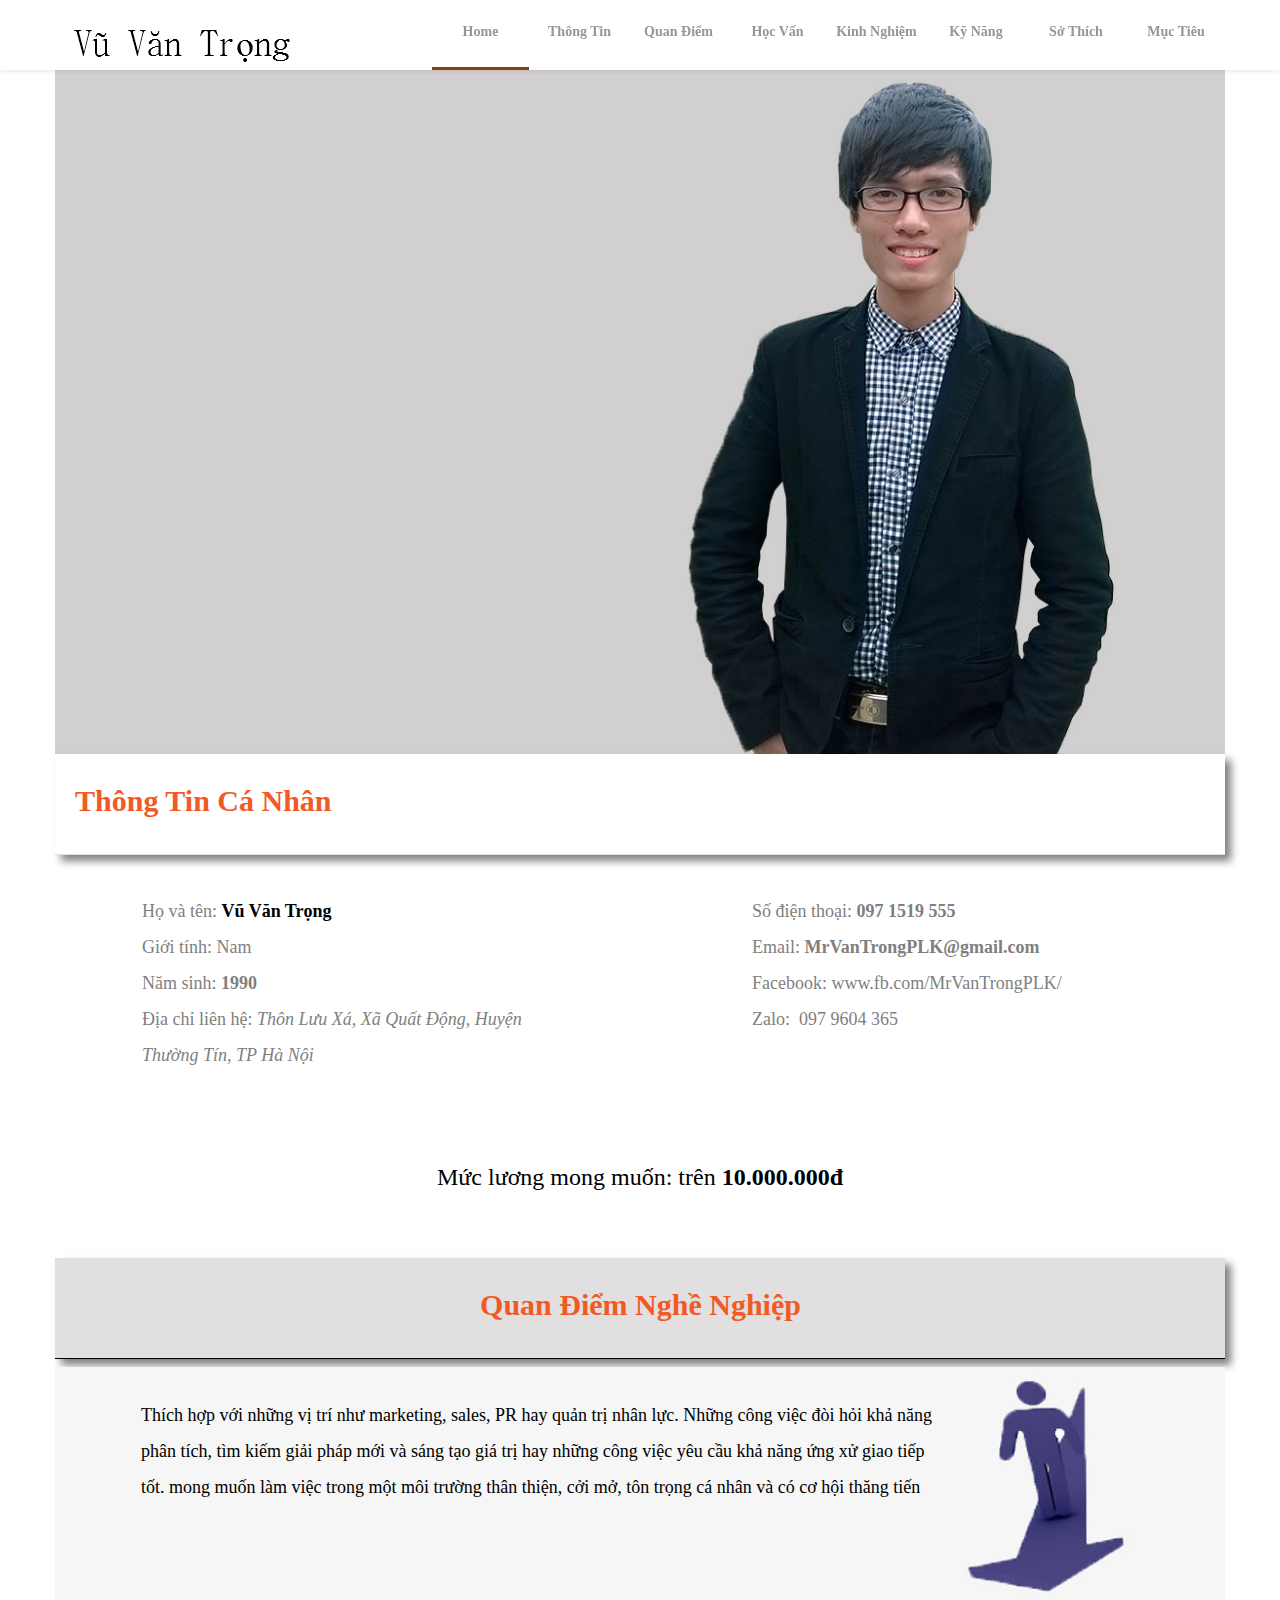
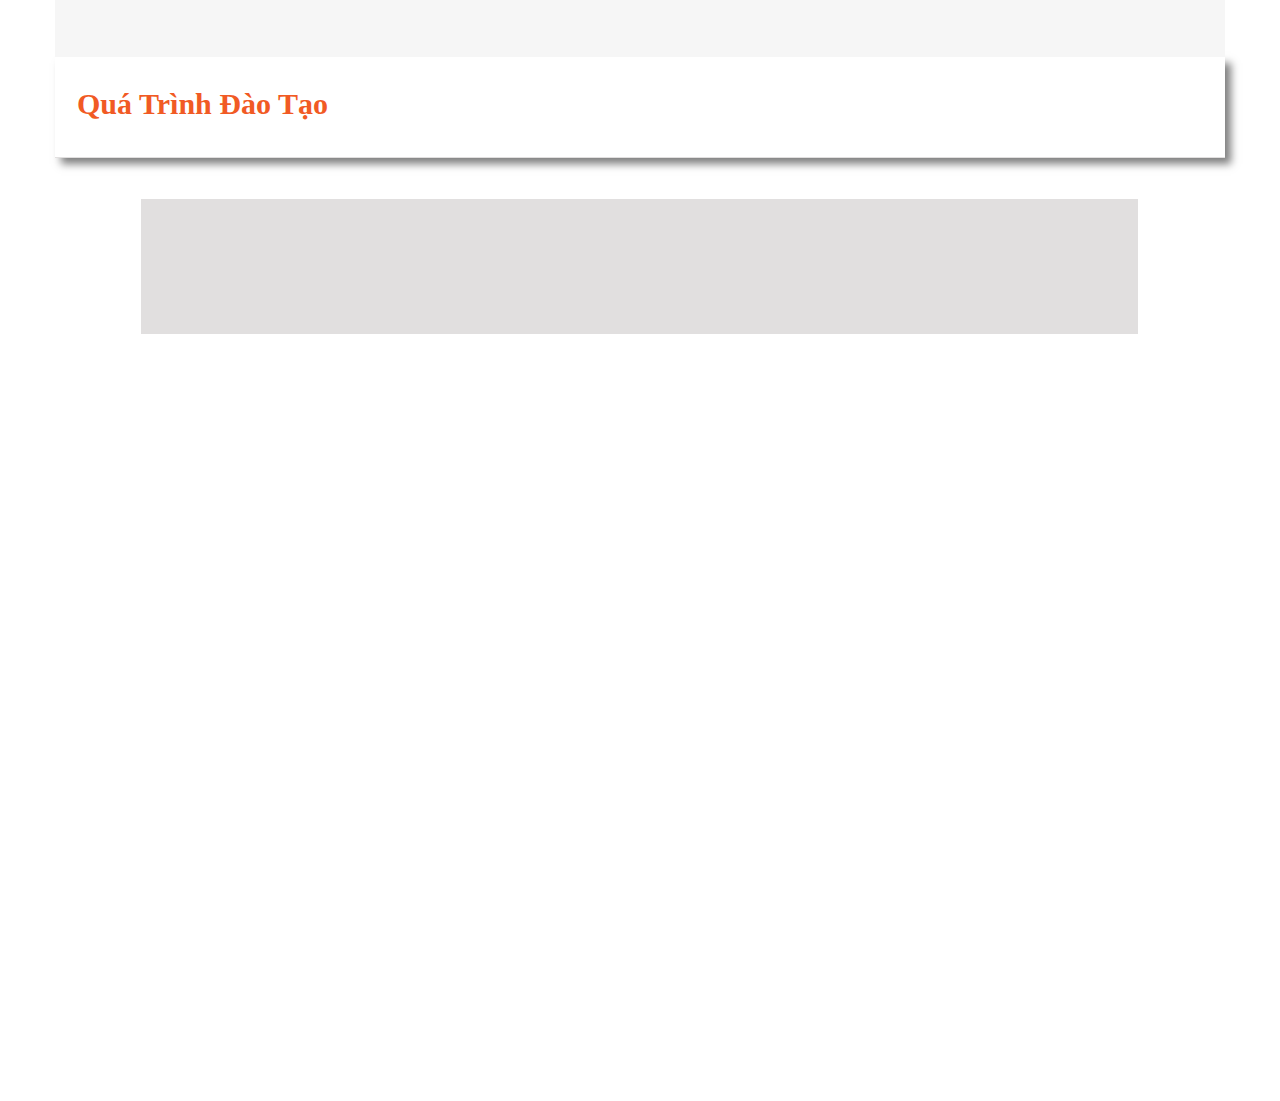
<file: index.html>
<!DOCTYPE html>
<html class="nojs html css_verticalspacer" lang="en-GB">
 <head>

  <meta http-equiv="Content-type" content="text/html;charset=UTF-8"/>
  <meta name="generator" content="2017.0.2.363"/>
  
  <script type="text/javascript">
   // Update the 'nojs'/'js' class on the html node
document.documentElement.className = document.documentElement.className.replace(/\bnojs\b/g, 'js');

// Check that all required assets are uploaded and up-to-date
if(typeof Muse == "undefined") window.Muse = {}; window.Muse.assets = {"required":["museutils.js", "museconfig.js", "jquery.watch.js", "jquery.musemenu.js", "jquery.musepolyfill.bgsize.js", "jquery.scrolleffects.js", "require.js", "index.css"], "outOfDate":[]};
</script>
  
  <title>Myprofile</title>
  <!-- CSS -->
  <link rel="stylesheet" type="text/css" href="css/site_global.css?crc=443350757"/>
  <link rel="stylesheet" type="text/css" href="css/index.css?crc=3984268583" id="pagesheet"/>
  <!-- JS includes -->
  <!--[if lt IE 9]>
  <script src="scripts/html5shiv.js?crc=4241844378" type="text/javascript"></script>
  <![endif]-->
    <!--custom head HTML-->
  <style>
.menutren a {transition:0.5s;}

.anhnen {
	animation:anhnenvao 1s forwards ;
}
@-webkit-keyframes anhnenvao {
	from {opacity:0;}
	to{opacity:1;}
}
.xinchao {
	animation:xinchaovao 1s forwards ;
	animation-delay:0.5s;
	opacity:0;
}
@-webkit-keyframes xinchaovao {
	from {opacity:0; transform:translateY(200px);}
	to{opacity:1;transform:translateY(0px)}
}
.loidautien {
	animation:loidautienvao 1s forwards ;
	animation-delay:1.5s;
	opacity:0;
}
@-webkit-keyframes loidautienvao {
	from {opacity:0; transform:translateY(200px);}
	to{opacity:1;transform:translateY(0px)}
}
.xemthem {
	animation:xemthemvao 1s forwards ;
	animation-delay:2s;
	opacity:0;
}
@-webkit-keyframes xemthemvao {
	from {opacity:0; transform:translateY(200px);}
	to{opacity:1;transform:translateY(0px)}
}
<div id="fb-root"></div>
<script>(function(d, s, id) {
  var js, fjs = d.getElementsByTagName(s)[0];
  if (d.getElementById(id)) return;
  js = d.createElement(s); js.id = id;
  js.src = "//connect.facebook.net/vi_VN/sdk.js#xfbml=1&version=v2.9&appId=964924790301151";
  fjs.parentNode.insertBefore(js, fjs);
}(document, 'script', 'facebook-jssdk'));</script>
</style>
 </head>
 <body>

  <div class="clearfix" id="page"><!-- column -->
   <div class="position_content" id="page_position_content">
    <div class="clearfix colelem" id="pu94"><!-- group -->
     <div class="browser_width mse_pre_init" id="u94-bw">
      <div class="shadow menutren" id="u94"><!-- simple frame --></div>
     </div>
     <nav class="MenuBar clearfix mse_pre_init" id="menuu95"><!-- horizontal box -->
      <div class="MenuItemContainer borderbox clearfix grpelem" id="u96"><!-- vertical box -->
       <a class="nonblock nontext MenuItem MenuItemWithSubMenu anim_swing borderbox clearfix colelem" id="u97" href="index.html#home"><!-- horizontal box --><div class="MenuItemLabel NoWrap borderbox clearfix grpelem" id="u99-4"><!-- content --><h1>Home</h1></div></a>
      </div>
      <div class="MenuItemContainer borderbox clearfix grpelem" id="u110"><!-- vertical box -->
       <a class="nonblock nontext MenuItem MenuItemWithSubMenu anim_swing borderbox clearfix colelem" id="u111" href="index.html#abuot"><!-- horizontal box --><div class="MenuItemLabel NoWrap borderbox clearfix grpelem" id="u113-4"><!-- content --><h1>Thông Tin</h1></div></a>
      </div>
      <div class="MenuItemContainer borderbox clearfix grpelem" id="u117"><!-- vertical box -->
       <a class="nonblock nontext MenuItem MenuItemWithSubMenu anim_swing borderbox clearfix colelem" id="u118" href="index.html#quandiem"><!-- horizontal box --><div class="MenuItemLabel NoWrap borderbox clearfix grpelem" id="u121-4"><!-- content --><h1>Quan Điểm</h1></div></a>
      </div>
      <div class="MenuItemContainer borderbox clearfix grpelem" id="u103"><!-- vertical box -->
       <a class="nonblock nontext MenuItem MenuItemWithSubMenu anim_swing borderbox clearfix colelem" id="u104" href="index.html#hocvan"><!-- horizontal box --><div class="MenuItemLabel NoWrap borderbox clearfix grpelem" id="u106-4"><!-- content --><h1>Học Vấn</h1></div></a>
      </div>
      <div class="MenuItemContainer borderbox clearfix grpelem" id="u124"><!-- vertical box -->
       <a class="nonblock nontext MenuItem MenuItemWithSubMenu borderbox clearfix colelem" id="u125" href="http://#11111"><!-- horizontal box --><div class="MenuItemLabel NoWrap borderbox clearfix grpelem" id="u126-4"><!-- content --><h1>Kinh Nghiệm</h1></div></a>
      </div>
      <div class="MenuItemContainer borderbox clearfix grpelem" id="u458"><!-- vertical box -->
       <a class="nonblock nontext MenuItem MenuItemWithSubMenu borderbox clearfix colelem" id="u459" href="http://#11111"><!-- horizontal box --><div class="MenuItemLabel NoWrap borderbox clearfix grpelem" id="u460-4"><!-- content --><h1>Kỹ Năng</h1></div></a>
      </div>
      <div class="MenuItemContainer borderbox clearfix grpelem" id="u479"><!-- vertical box -->
       <a class="nonblock nontext MenuItem MenuItemWithSubMenu borderbox clearfix colelem" id="u482" href="http://#11111"><!-- horizontal box --><div class="MenuItemLabel NoWrap borderbox clearfix grpelem" id="u484-4"><!-- content --><h1>Sở Thích</h1></div></a>
      </div>
      <div class="MenuItemContainer borderbox clearfix grpelem" id="u500"><!-- vertical box -->
       <a class="nonblock nontext MenuItem MenuItemWithSubMenu borderbox clearfix colelem" id="u503" href="http://#11111"><!-- horizontal box --><div class="MenuItemLabel NoWrap borderbox clearfix grpelem" id="u505-4"><!-- content --><h1>Mục Tiêu</h1></div></a>
      </div>
     </nav>
     <a class="nonblock nontext anim_swing mse_pre_init" id="u131-4" href="index.html#home"><!-- rasterized frame --><img id="u131-4_img" alt="Vũ Văn Trọng" width="253" height="86" src="images/u131-4.png?crc=4120677104"/></a>
    </div>
    <a class="anchor_item colelem" id="home"></a>
    <div class="clearfix colelem" id="pu236"><!-- group -->
     <div class="anhnen museBGSize grpelem" id="u236"><!-- content --></div>
     <div class="xinchao clearfix grpelem" id="u306-4"><!-- content -->
      <h1>Xin chào</h1>
     </div>
     <div class="loidautien clearfix grpelem" id="u317-9"><!-- content -->
      <p>Lời đầu tiên tôi xin gửi tới tất cả mọi người lời chào và lời chúc sức khỏe nhất.</p>
      <p>&nbsp;</p>
      <p>Cám ơn mọi người đã bớt chút thời gian vàng ngọc của mình xem qua <span id="u317-5">Profile</span> cá nhân của tôi.</p>
     </div>
     <a class="nonblock nontext anim_swing shadow xemthem clearfix grpelem" id="u321-4" href="index.html#abuot"><!-- content --><p>Xem Profile</p></a>
     <a class="anchor_item grpelem" id="abuot"></a>
    </div>
    <div class="clearfix colelem" id="pu421"><!-- group -->
     <div class="shadow grpelem" id="u421"><!-- content --></div>
     <div class="clearfix grpelem" id="u451-4"><!-- content -->
      <p>Thông Tin Cá Nhân</p>
     </div>
    </div>
    <div class="clearfix colelem" id="pu541-13"><!-- group -->
     <div class="clearfix grpelem" id="u541-13"><!-- content -->
      <p>Họ và tên: <span id="u541-2">Vũ Văn Trọng</span></p>
      <p>Giới tính: Nam</p>
      <p>Năm sinh: <span id="u541-7">1990</span></p>
      <p>Địa chỉ liên hệ: <span id="u541-10">Thôn Lưu Xá, Xã Quất Động, Huyện Thường Tín, TP Hà Nội</span></p>
     </div>
     <div class="clearfix grpelem" id="u544-12"><!-- content -->
      <p>Số điện thoại: <span id="u544-2">097 1519 555</span></p>
      <p>Email: <span id="u544-5">MrVanTrongPLK@gmail.com</span></p>
      <p>Facebook: www.fb.com/MrVanTrongPLK/</p>
      <p>Zalo:&nbsp; 097 9604 365</p>
     </div>
    </div>
    <div class="clearfix colelem" id="pquandiem"><!-- group -->
     <a class="anchor_item grpelem" id="quandiem"></a>
     <div class="clearfix grpelem" id="u555-6"><!-- content -->
      <p><span id="u555">Mức lương mong muốn: trên</span> <span id="u555-3">10.000.000đ</span></p>
     </div>
    </div>
    <div class="clearfix colelem" id="pu576"><!-- group -->
     <div class="shadow grpelem" id="u576"><!-- content --></div>
     <div class="clearfix grpelem" id="u579-4"><!-- content -->
      <p>Quan Điểm Nghề Nghiệp</p>
     </div>
    </div>
    <div class="museBGSize clearfix colelem" id="u585"><!-- group -->
     <a class="anchor_item grpelem" id="hocvan"></a>
     <div class="clearfix grpelem" id="u589-4"><!-- content -->
      <p>Thích hợp với những vị trí như marketing, sales, PR hay quản trị nhân lực. Những công việc đòi hỏi khả năng phân tích, tìm kiếm giải pháp mới và sáng tạo giá trị hay những công việc yêu cầu khả năng ứng xử giao tiếp tốt. mong muốn làm việc trong một môi trường thân thiện, cởi mở, tôn trọng cá nhân và có cơ hội thăng tiến</p>
     </div>
    </div>
    <div class="clearfix colelem" id="pu640"><!-- group -->
     <div class="shadow grpelem" id="u640"><!-- content --></div>
     <div class="clearfix grpelem" id="u649-4"><!-- content -->
      <p>Quá Trình Đào Tạo</p>
     </div>
    </div>
    <div class="commentfb colelem" id="u726"><!-- simple frame -->
	<div class="fb-comments" data-href="https://kunlyblack.github.io/" data-width="600" data-numposts="10"></div>
	</div>
    <div class="verticalspacer" data-offset-top="1934" data-content-above-spacer="1934" data-content-below-spacer="767"></div>
   </div>
  </div>
  <!-- Other scripts -->
  <script type="text/javascript">
   window.Muse.assets.check=function(d){if(!window.Muse.assets.checked){window.Muse.assets.checked=!0;var b={},c=function(a,b){if(window.getComputedStyle){var c=window.getComputedStyle(a,null);return c&&c.getPropertyValue(b)||c&&c[b]||""}if(document.documentElement.currentStyle)return(c=a.currentStyle)&&c[b]||a.style&&a.style[b]||"";return""},a=function(a){if(a.match(/^rgb/))return a=a.replace(/\s+/g,"").match(/([\d\,]+)/gi)[0].split(","),(parseInt(a[0])<<16)+(parseInt(a[1])<<8)+parseInt(a[2]);if(a.match(/^\#/))return parseInt(a.substr(1),
16);return 0},g=function(g){for(var f=document.getElementsByTagName("link"),h=0;h<f.length;h++)if("text/css"==f[h].type){var i=(f[h].href||"").match(/\/?css\/([\w\-]+\.css)\?crc=(\d+)/);if(!i||!i[1]||!i[2])break;b[i[1]]=i[2]}f=document.createElement("div");f.className="version";f.style.cssText="display:none; width:1px; height:1px;";document.getElementsByTagName("body")[0].appendChild(f);for(h=0;h<Muse.assets.required.length;){var i=Muse.assets.required[h],l=i.match(/([\w\-\.]+)\.(\w+)$/),k=l&&l[1]?
l[1]:null,l=l&&l[2]?l[2]:null;switch(l.toLowerCase()){case "css":k=k.replace(/\W/gi,"_").replace(/^([^a-z])/gi,"_$1");f.className+=" "+k;k=a(c(f,"color"));l=a(c(f,"backgroundColor"));k!=0||l!=0?(Muse.assets.required.splice(h,1),"undefined"!=typeof b[i]&&(k!=b[i]>>>24||l!=(b[i]&16777215))&&Muse.assets.outOfDate.push(i)):h++;f.className="version";break;case "js":h++;break;default:throw Error("Unsupported file type: "+l);}}d?d().jquery!="1.8.3"&&Muse.assets.outOfDate.push("jquery-1.8.3.min.js"):Muse.assets.required.push("jquery-1.8.3.min.js");
f.parentNode.removeChild(f);if(Muse.assets.outOfDate.length||Muse.assets.required.length)f="Some files on the server may be missing or incorrect. Clear browser cache and try again. If the problem persists please contact website author.",g&&Muse.assets.outOfDate.length&&(f+="\nOut of date: "+Muse.assets.outOfDate.join(",")),g&&Muse.assets.required.length&&(f+="\nMissing: "+Muse.assets.required.join(",")),alert(f)};location&&location.search&&location.search.match&&location.search.match(/muse_debug/gi)?setTimeout(function(){g(!0)},5E3):g()}};
var muse_init=function(){require.config({baseUrl:""});require(["jquery","museutils","whatinput","jquery.watch","jquery.musemenu","jquery.musepolyfill.bgsize","jquery.scrolleffects"],function(d){var $ = d;$(document).ready(function(){try{
window.Muse.assets.check($);/* body */
Muse.Utils.transformMarkupToFixBrowserProblemsPreInit();/* body */
Muse.Utils.prepHyperlinks(true);/* body */
Muse.Utils.resizeHeight('.browser_width');/* resize height */
Muse.Utils.requestAnimationFrame(function() { $('body').addClass('initialized'); });/* mark body as initialized */
Muse.Utils.fullPage('#page');/* 100% height page */
Muse.Utils.initWidget('.MenuBar', ['#bp_infinity'], function(elem) { return $(elem).museMenu(); });/* unifiedNavBar */
$('#u94-bw').registerPositionScrollEffect([{"speed":[null,0],"in":[-Infinity,0]},{"speed":[null,0],"in":[0,Infinity]}]);/* scroll effect */
$('#menuu95').registerPositionScrollEffect([{"speed":[0,0],"in":[-Infinity,0]},{"speed":[0,0],"in":[0,Infinity]}]);/* scroll effect */
$('#u131-4').registerPositionScrollEffect([{"speed":[1,0],"in":[-Infinity,0]},{"speed":[0,0],"in":[0,Infinity]}]);/* scroll effect */
Muse.Utils.showWidgetsWhenReady();/* body */
Muse.Utils.transformMarkupToFixBrowserProblems();/* body */
}catch(b){if(b&&"function"==typeof b.notify?b.notify():Muse.Assert.fail("Error calling selector function: "+b),false)throw b;}})})};

</script>
  <!-- RequireJS script -->
  <script src="scripts/require.js?crc=4234670167" type="text/javascript" async data-main="scripts/museconfig.js?crc=3849126041" onload="if (requirejs) requirejs.onError = function(requireType, requireModule) { if (requireType && requireType.toString && requireType.toString().indexOf && 0 <= requireType.toString().indexOf('#scripterror')) window.Muse.assets.check(); }" onerror="window.Muse.assets.check();"></script>
   </body>
</html>
</file>
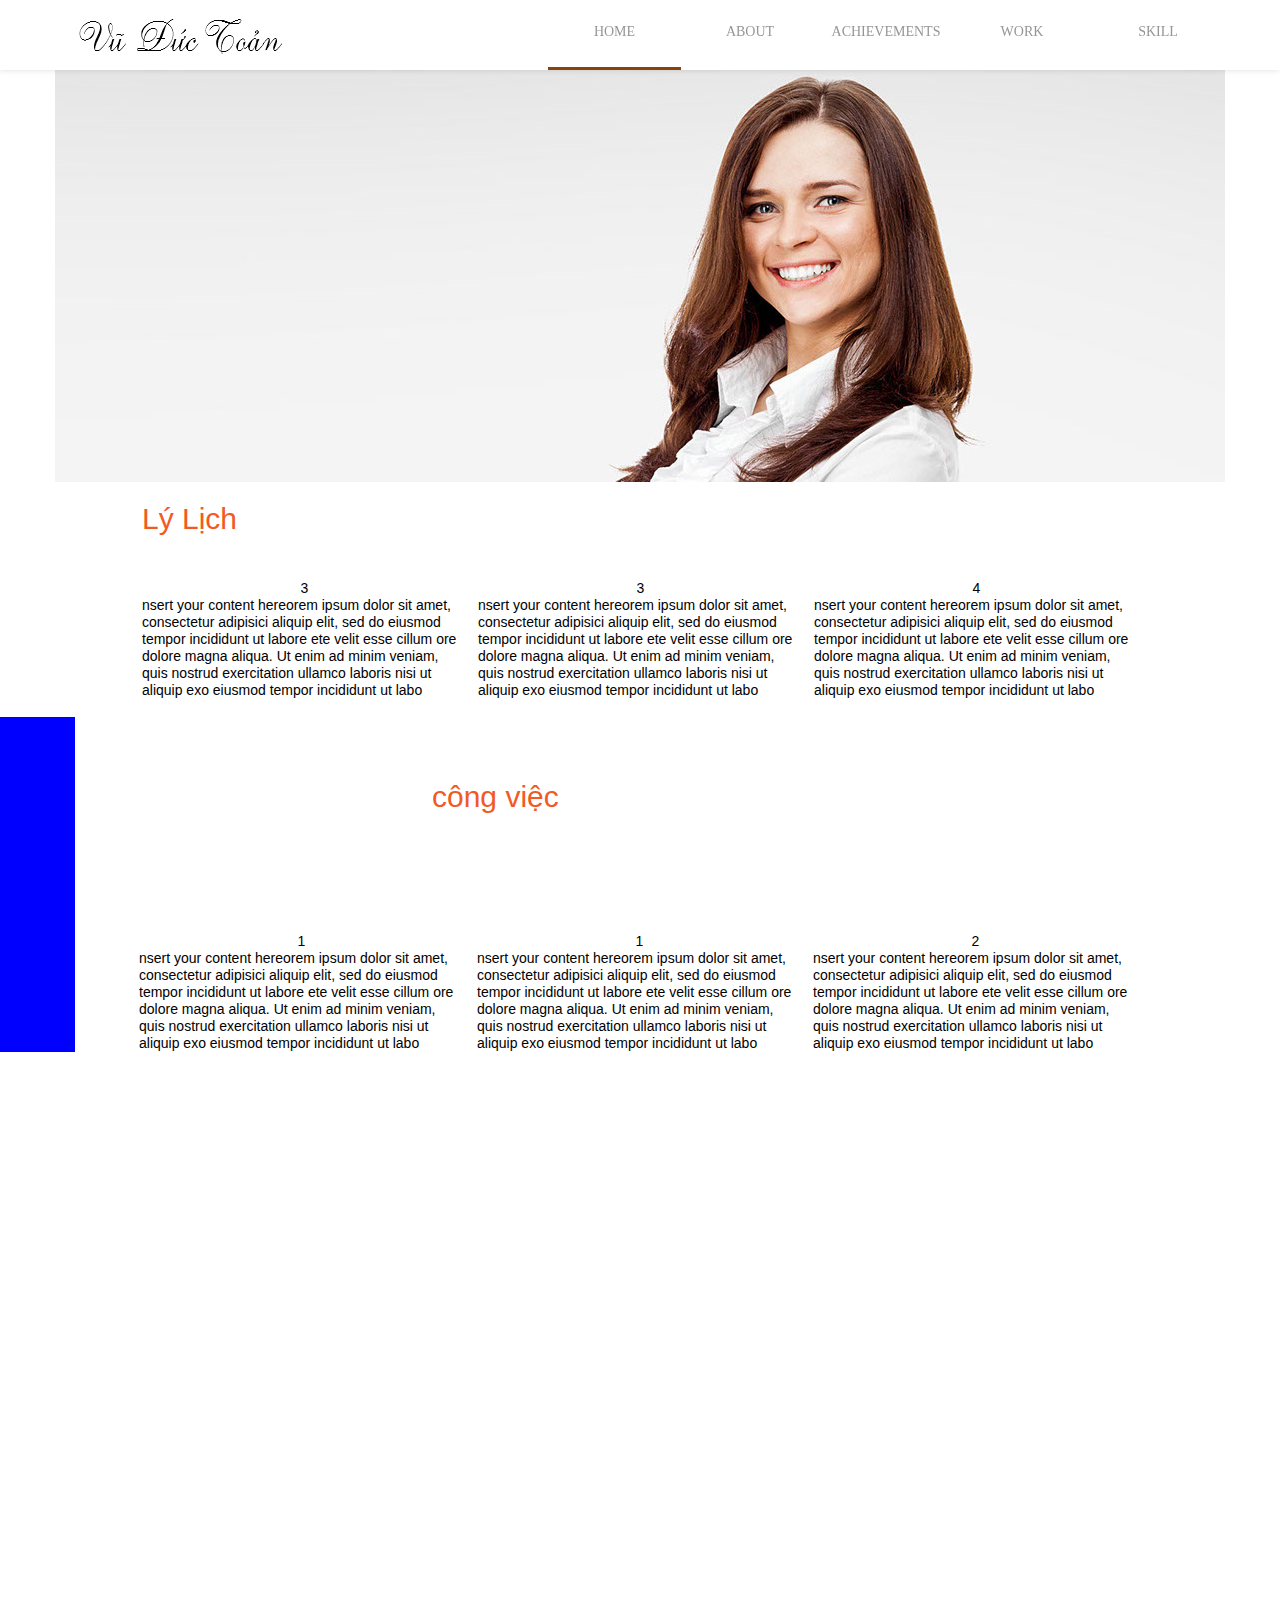
<file: 1/index.html>
<!DOCTYPE html>
<html class="nojs html css_verticalspacer" lang="en-GB">
 <head>

  <meta http-equiv="Content-type" content="text/html;charset=UTF-8"/>
  <meta name="generator" content="2017.0.2.363"/>
  
  <script type="text/javascript">
   // Update the 'nojs'/'js' class on the html node
document.documentElement.className = document.documentElement.className.replace(/\bnojs\b/g, 'js');

// Check that all required assets are uploaded and up-to-date
if(typeof Muse == "undefined") window.Muse = {}; window.Muse.assets = {"required":["museutils.js", "museconfig.js", "jquery.watch.js", "jquery.musemenu.js", "jquery.scrolleffects.js", "require.js", "index.css"], "outOfDate":[]};
</script>
  
  <title>Home</title>
  <!-- CSS -->
  <link rel="stylesheet" type="text/css" href="css/site_global.css?crc=443350757"/>
  <link rel="stylesheet" type="text/css" href="css/index.css?crc=352478134" id="pagesheet"/>
  <!-- JS includes -->
  <!--[if lt IE 9]>
  <script src="scripts/html5shiv.js?crc=4241844378" type="text/javascript"></script>
  <![endif]-->
    <!--custom head HTML-->
  <link rel="stylesheet" href="1.css"/>
 </head>
 <body>

  <div class="clearfix" id="page"><!-- column -->
   <div class="position_content" id="page_position_content">
    <div class="clearfix colelem" id="pu94"><!-- group -->
     <div class="browser_width mse_pre_init" id="u94-bw">
      <div class="shadow menutren" id="u94"><!-- simple frame --></div>
     </div>
     <nav class="MenuBar clearfix mse_pre_init" id="menuu110"><!-- horizontal box -->
      <div class="MenuItemContainer borderbox clearfix grpelem" id="u111"><!-- vertical box -->
       <a class="nonblock nontext MenuItem MenuItemWithSubMenu anim_swing borderbox clearfix colelem" id="u114" href="index.html#home"><!-- horizontal box --><div class="MenuItemLabel NoWrap borderbox clearfix grpelem" id="u117-4"><!-- content --><h1>HOME</h1></div></a>
      </div>
      <div class="MenuItemContainer borderbox clearfix grpelem" id="u158"><!-- vertical box -->
       <a class="nonblock nontext MenuItem MenuItemWithSubMenu anim_swing borderbox clearfix colelem" id="u159" href="index.html#about"><!-- horizontal box --><div class="MenuItemLabel NoWrap borderbox clearfix grpelem" id="u162-4"><!-- content --><h1>ABOUT</h1></div></a>
      </div>
      <div class="MenuItemContainer borderbox clearfix grpelem" id="u187"><!-- vertical box -->
       <a class="nonblock nontext MenuItem MenuItemWithSubMenu anim_swing borderbox clearfix colelem" id="u188" href="index.html#congviec"><!-- horizontal box --><div class="MenuItemLabel NoWrap borderbox clearfix grpelem" id="u190-4"><!-- content --><h1>ACHIEVEMENTS</h1></div></a>
      </div>
      <div class="MenuItemContainer borderbox clearfix grpelem" id="u215"><!-- vertical box -->
       <a class="nonblock nontext MenuItem MenuItemWithSubMenu borderbox clearfix colelem" id="u216" href="http://#1111"><!-- horizontal box --><div class="MenuItemLabel NoWrap borderbox clearfix grpelem" id="u217-4"><!-- content --><h1>WORK</h1></div></a>
      </div>
      <div class="MenuItemContainer borderbox clearfix grpelem" id="u243"><!-- vertical box -->
       <a class="nonblock nontext MenuItem MenuItemWithSubMenu borderbox clearfix colelem" id="u246" href="http://#11111"><!-- horizontal box --><div class="MenuItemLabel NoWrap borderbox clearfix grpelem" id="u249-4"><!-- content --><h1>SKILL</h1></div></a>
      </div>
     </nav>
     <img class="mse_pre_init" id="u520-4" alt="Vũ Đức Toản" width="253" height="86" src="images/u520-4.png?crc=243193383"/><!-- rasterized frame -->
    </div>
    <a class="anchor_item colelem" id="home"></a>
    <div class="clearfix colelem" id="pu275"><!-- group -->
     <div class="anhto clip_frame grpelem" id="u275"><!-- image -->
      <img class="block" id="u275_img" src="images/home_profile_slider-crop-u275.jpg?crc=526161878" alt="" width="1170" height="412"/>
     </div>
     <div class="chunho clearfix grpelem" id="u292-8"><!-- content -->
      <p>Bài tập thiết kế ui/ux trang profile cá nhân.</p>
      <p>Lớp mình cài và làm thử ở nhà trước nhé.</p>
      <p>Phần web mẫu a gửi Link ở dưới :</p>
     </div>
     <div class="chuto clearfix grpelem" id="u298-6"><!-- content -->
      <p>Hello</p>
      <p>My name is DucToanCCI</p>
     </div>
     <a class="anchor_item grpelem" id="about"></a>
    </div>
    <div class="ponttieude clearfix colelem" id="u302-4"><!-- content -->
     <p>Lý Lịch</p>
    </div>
    <div class="clearfix colelem" id="pu306-6"><!-- group -->
     <div class="clearfix grpelem" id="u306-6"><!-- content -->
      <p id="u306-2"><span id="u306">3</span></p>
      <p>nsert your content hereorem ipsum dolor sit amet, consectetur adipisici aliquip elit, sed do eiusmod tempor incididunt ut labore ete velit esse cillum ore dolore magna aliqua. Ut enim ad minim veniam, quis nostrud exercitation ullamco laboris nisi ut aliquip exo eiusmod tempor incididunt ut labo</p>
     </div>
     <div class="clearfix grpelem" id="u327-6"><!-- content -->
      <p id="u327-2"><span id="u327">3</span></p>
      <p>nsert your content hereorem ipsum dolor sit amet, consectetur adipisici aliquip elit, sed do eiusmod tempor incididunt ut labore ete velit esse cillum ore dolore magna aliqua. Ut enim ad minim veniam, quis nostrud exercitation ullamco laboris nisi ut aliquip exo eiusmod tempor incididunt ut labo</p>
     </div>
     <div class="clearfix grpelem" id="u309-6"><!-- content -->
      <p id="u309-2">4</p>
      <p>nsert your content hereorem ipsum dolor sit amet, consectetur adipisici aliquip elit, sed do eiusmod tempor incididunt ut labore ete velit esse cillum ore dolore magna aliqua. Ut enim ad minim veniam, quis nostrud exercitation ullamco laboris nisi ut aliquip exo eiusmod tempor incididunt ut labo</p>
     </div>
    </div>
    <a class="anchor_item colelem" id="congviec"></a>
    <div class="mse_pre_init" id="u409"><!-- content --></div>
    <div class="ponttieude clearfix colelem" id="u315-4"><!-- content -->
     <p>công việc</p>
    </div>
    <div class="clearfix colelem" id="pu318-6"><!-- group -->
     <div class="clearfix grpelem" id="u318-6"><!-- content -->
      <p id="u318-2"><span id="u318">1</span></p>
      <p>nsert your content hereorem ipsum dolor sit amet, consectetur adipisici aliquip elit, sed do eiusmod tempor incididunt ut labore ete velit esse cillum ore dolore magna aliqua. Ut enim ad minim veniam, quis nostrud exercitation ullamco laboris nisi ut aliquip exo eiusmod tempor incididunt ut labo</p>
     </div>
     <div class="clearfix grpelem" id="u324-6"><!-- content -->
      <p id="u324-2"><span id="u324">1</span></p>
      <p>nsert your content hereorem ipsum dolor sit amet, consectetur adipisici aliquip elit, sed do eiusmod tempor incididunt ut labore ete velit esse cillum ore dolore magna aliqua. Ut enim ad minim veniam, quis nostrud exercitation ullamco laboris nisi ut aliquip exo eiusmod tempor incididunt ut labo</p>
     </div>
     <div class="clearfix grpelem" id="u321-6"><!-- content -->
      <p id="u321-2">2</p>
      <p>nsert your content hereorem ipsum dolor sit amet, consectetur adipisici aliquip elit, sed do eiusmod tempor incididunt ut labore ete velit esse cillum ore dolore magna aliqua. Ut enim ad minim veniam, quis nostrud exercitation ullamco laboris nisi ut aliquip exo eiusmod tempor incididunt ut labo</p>
     </div>
    </div>
    <a class="nonblock nontext anim_swing ose_pre_init mse_pre_init" id="u406" href="index.html#home"><!-- content --></a>
    <div class="mse_pre_init" id="u436"><!-- content --></div>
    <div class="clearfix mse_pre_init" id="u439-4"><!-- content -->
     <p>like ngay</p>
    </div>
    <div class="verticalspacer" data-offset-top="1902" data-content-above-spacer="1052" data-content-below-spacer="913"></div>
   </div>
  </div>
  <!-- Other scripts -->
  <script type="text/javascript">
   window.Muse.assets.check=function(d){if(!window.Muse.assets.checked){window.Muse.assets.checked=!0;var b={},c=function(a,b){if(window.getComputedStyle){var c=window.getComputedStyle(a,null);return c&&c.getPropertyValue(b)||c&&c[b]||""}if(document.documentElement.currentStyle)return(c=a.currentStyle)&&c[b]||a.style&&a.style[b]||"";return""},a=function(a){if(a.match(/^rgb/))return a=a.replace(/\s+/g,"").match(/([\d\,]+)/gi)[0].split(","),(parseInt(a[0])<<16)+(parseInt(a[1])<<8)+parseInt(a[2]);if(a.match(/^\#/))return parseInt(a.substr(1),
16);return 0},g=function(g){for(var f=document.getElementsByTagName("link"),h=0;h<f.length;h++)if("text/css"==f[h].type){var i=(f[h].href||"").match(/\/?css\/([\w\-]+\.css)\?crc=(\d+)/);if(!i||!i[1]||!i[2])break;b[i[1]]=i[2]}f=document.createElement("div");f.className="version";f.style.cssText="display:none; width:1px; height:1px;";document.getElementsByTagName("body")[0].appendChild(f);for(h=0;h<Muse.assets.required.length;){var i=Muse.assets.required[h],l=i.match(/([\w\-\.]+)\.(\w+)$/),k=l&&l[1]?
l[1]:null,l=l&&l[2]?l[2]:null;switch(l.toLowerCase()){case "css":k=k.replace(/\W/gi,"_").replace(/^([^a-z])/gi,"_$1");f.className+=" "+k;k=a(c(f,"color"));l=a(c(f,"backgroundColor"));k!=0||l!=0?(Muse.assets.required.splice(h,1),"undefined"!=typeof b[i]&&(k!=b[i]>>>24||l!=(b[i]&16777215))&&Muse.assets.outOfDate.push(i)):h++;f.className="version";break;case "js":h++;break;default:throw Error("Unsupported file type: "+l);}}d?d().jquery!="1.8.3"&&Muse.assets.outOfDate.push("jquery-1.8.3.min.js"):Muse.assets.required.push("jquery-1.8.3.min.js");
f.parentNode.removeChild(f);if(Muse.assets.outOfDate.length||Muse.assets.required.length)f="Some files on the server may be missing or incorrect. Clear browser cache and try again. If the problem persists please contact website author.",g&&Muse.assets.outOfDate.length&&(f+="\nOut of date: "+Muse.assets.outOfDate.join(",")),g&&Muse.assets.required.length&&(f+="\nMissing: "+Muse.assets.required.join(",")),alert(f)};location&&location.search&&location.search.match&&location.search.match(/muse_debug/gi)?setTimeout(function(){g(!0)},5E3):g()}};
var muse_init=function(){require.config({baseUrl:""});require(["jquery","museutils","whatinput","jquery.watch","jquery.musemenu","jquery.scrolleffects"],function(d){var $ = d;$(document).ready(function(){try{
window.Muse.assets.check($);/* body */
Muse.Utils.transformMarkupToFixBrowserProblemsPreInit();/* body */
Muse.Utils.prepHyperlinks(true);/* body */
Muse.Utils.resizeHeight('.browser_width');/* resize height */
Muse.Utils.requestAnimationFrame(function() { $('body').addClass('initialized'); });/* mark body as initialized */
Muse.Utils.fullPage('#page');/* 100% height page */
Muse.Utils.initWidget('.MenuBar', ['#bp_infinity'], function(elem) { return $(elem).museMenu(); });/* unifiedNavBar */
$('#u94-bw').registerPositionScrollEffect([{"speed":[null,0],"in":[-Infinity,-0.05]},{"speed":[null,0],"in":[-0.05,Infinity]}]);/* scroll effect */
$('#menuu110').registerPositionScrollEffect([{"speed":[0,0],"in":[-Infinity,0]},{"speed":[0,0],"in":[0,Infinity]}]);/* scroll effect */
$('#u520-4').registerPositionScrollEffect([{"speed":[0,0],"in":[-Infinity,0]},{"speed":[0,0],"in":[0,Infinity]}]);/* scroll effect */
$('#u409').registerPositionScrollEffect([{"speed":[0,1],"in":[-Infinity,616.95]},{"speed":[0,0],"in":[616.95,Infinity]}]);/* scroll effect */
$('#u406').registerPositionScrollEffect([{"speed":[0,1],"in":[-Infinity,716.95]},{"speed":[0,0],"in":[716.95,Infinity]}]);/* scroll effect */
$('#u406').registerOpacityScrollEffect([{"fade":172,"opacity":0,"in":[-Infinity,716.95]},{"opacity":100,"in":[716.95,716.95]},{"fade":11,"opacity":100,"in":[716.95,Infinity]}]);/* scroll effect */
$('#u436').registerPositionScrollEffect([{"speed":[1,0],"in":[-Infinity,592.85]},{"speed":[0,1],"in":[592.85,Infinity]}]);/* scroll effect */
$('#u439-4').registerPositionScrollEffect([{"speed":[1,0],"in":[-Infinity,588.85]},{"speed":[0,1],"in":[588.85,Infinity]}]);/* scroll effect */
Muse.Utils.showWidgetsWhenReady();/* body */
Muse.Utils.transformMarkupToFixBrowserProblems();/* body */
}catch(b){if(b&&"function"==typeof b.notify?b.notify():Muse.Assert.fail("Error calling selector function: "+b),false)throw b;}})})};

</script>
  <!-- RequireJS script -->
  <script src="scripts/require.js?crc=4234670167" type="text/javascript" async data-main="scripts/museconfig.js?crc=3849126041" onload="if (requirejs) requirejs.onError = function(requireType, requireModule) { if (requireType && requireType.toString && requireType.toString().indexOf && 0 <= requireType.toString().indexOf('#scripterror')) window.Muse.assets.check(); }" onerror="window.Muse.assets.check();"></script>
   </body>
</html>
</file>
<file: css/site_global.css>
html{min-height:100%;min-width:100%;-ms-text-size-adjust:none;}body,div,dl,dt,dd,ul,ol,li,nav,h1,h2,h3,h4,h5,h6,pre,code,form,fieldset,legend,input,button,textarea,p,blockquote,th,td,a{margin:0px;padding:0px;border-width:0px;border-style:solid;border-color:transparent;-webkit-transform-origin:left top;-ms-transform-origin:left top;-o-transform-origin:left top;transform-origin:left top;background-repeat:no-repeat;}button.submit-btn{-moz-box-sizing:content-box;-webkit-box-sizing:content-box;box-sizing:content-box;}.transition{-webkit-transition-property:background-image,background-position,background-color,border-color,border-radius,color,font-size,font-style,font-weight,letter-spacing,line-height,text-align,box-shadow,text-shadow,opacity;transition-property:background-image,background-position,background-color,border-color,border-radius,color,font-size,font-style,font-weight,letter-spacing,line-height,text-align,box-shadow,text-shadow,opacity;}.transition *{-webkit-transition:inherit;transition:inherit;}table{border-collapse:collapse;border-spacing:0px;}fieldset,img{border:0px;border-style:solid;-webkit-transform-origin:left top;-ms-transform-origin:left top;-o-transform-origin:left top;transform-origin:left top;}address,caption,cite,code,dfn,em,strong,th,var,optgroup{font-style:inherit;font-weight:inherit;}del,ins{text-decoration:none;}li{list-style:none;}caption,th{text-align:left;}h1,h2,h3,h4,h5,h6{font-size:100%;font-weight:inherit;}input,button,textarea,select,optgroup,option{font-family:inherit;font-size:inherit;font-style:inherit;font-weight:inherit;}.form-grp input,.form-grp textarea{-webkit-appearance:none;-webkit-border-radius:0;}body{font-family:Arial, Helvetica Neue, Helvetica, sans-serif;text-align:left;font-size:14px;line-height:17px;word-wrap:break-word;text-rendering:optimizeLegibility;-moz-font-feature-settings:'liga';-ms-font-feature-settings:'liga';-webkit-font-feature-settings:'liga';font-feature-settings:'liga';}a:link{color:#0000FF;text-decoration:underline;}a:visited{color:#800080;text-decoration:underline;}a:hover{color:#0000FF;text-decoration:underline;}a:active{color:#EE0000;text-decoration:underline;}a.nontext{color:black;text-decoration:none;font-style:normal;font-weight:normal;}.normal_text{color:#000000;direction:ltr;font-family:Arial, Helvetica Neue, Helvetica, sans-serif;font-size:14px;font-style:normal;font-weight:normal;letter-spacing:0px;line-height:17px;text-align:left;text-decoration:none;text-indent:0px;text-transform:none;vertical-align:0px;padding:0px;}.list0 li:before{position:absolute;right:100%;letter-spacing:0px;text-decoration:none;font-weight:normal;font-style:normal;}.rtl-list li:before{right:auto;left:100%;}.nls-None > li:before,.nls-None .list3 > li:before,.nls-None .list6 > li:before{margin-right:6px;content:'•';}.nls-None .list1 > li:before,.nls-None .list4 > li:before,.nls-None .list7 > li:before{margin-right:6px;content:'○';}.nls-None,.nls-None .list1,.nls-None .list2,.nls-None .list3,.nls-None .list4,.nls-None .list5,.nls-None .list6,.nls-None .list7,.nls-None .list8{padding-left:34px;}.nls-None.rtl-list,.nls-None .list1.rtl-list,.nls-None .list2.rtl-list,.nls-None .list3.rtl-list,.nls-None .list4.rtl-list,.nls-None .list5.rtl-list,.nls-None .list6.rtl-list,.nls-None .list7.rtl-list,.nls-None .list8.rtl-list{padding-left:0px;padding-right:34px;}.nls-None .list2 > li:before,.nls-None .list5 > li:before,.nls-None .list8 > li:before{margin-right:6px;content:'-';}.nls-None.rtl-list > li:before,.nls-None .list1.rtl-list > li:before,.nls-None .list2.rtl-list > li:before,.nls-None .list3.rtl-list > li:before,.nls-None .list4.rtl-list > li:before,.nls-None .list5.rtl-list > li:before,.nls-None .list6.rtl-list > li:before,.nls-None .list7.rtl-list > li:before,.nls-None .list8.rtl-list > li:before{margin-right:0px;margin-left:6px;}.TabbedPanelsTab{white-space:nowrap;}.MenuBar .MenuBarView,.MenuBar .SubMenuView{display:block;list-style:none;}.MenuBar .SubMenu{display:none;position:absolute;}.NoWrap{white-space:nowrap;word-wrap:normal;}.rootelem{margin-left:auto;margin-right:auto;}.colelem{display:inline;float:left;clear:both;}.clearfix:after{content:"\0020";visibility:hidden;display:block;height:0px;clear:both;}*:first-child+html .clearfix{zoom:1;}.clip_frame{overflow:hidden;}.popup_anchor{position:relative;width:0px;height:0px;}.popup_element{z-index:100000;}.svg{display:block;vertical-align:top;}span.wrap{content:'';clear:left;display:block;}span.actAsInlineDiv{display:inline-block;}.position_content,.excludeFromNormalFlow{float:left;}.preload_images{position:absolute;overflow:hidden;left:-9999px;top:-9999px;height:1px;width:1px;}.preload{height:1px;width:1px;}.animateStates{-webkit-transition:0.3s ease-in-out;-moz-transition:0.3s ease-in-out;-o-transition:0.3s ease-in-out;transition:0.3s ease-in-out;}[data-whatinput="mouse"] *:focus,[data-whatinput="touch"] *:focus,input:focus,textarea:focus{outline:none;}textarea{resize:none;overflow:auto;}.fld-prompt{pointer-events:none;}.wrapped-input{position:absolute;top:0px;left:0px;background:transparent;border:none;}.submit-btn{z-index:50000;cursor:pointer;}.anchor_item{width:22px;height:18px;}.MenuBar .SubMenuVisible,.MenuBarVertical .SubMenuVisible,.MenuBar .SubMenu .SubMenuVisible,.popup_element.Active,span.actAsPara,.actAsDiv,a.nonblock.nontext,img.block{display:block;}.widget_invisible,.js .invi,.js .mse_pre_init{visibility:hidden;}.ose_ei{visibility:hidden;z-index:0;}.no_vert_scroll{overflow-y:hidden;}.always_vert_scroll{overflow-y:scroll;}.always_horz_scroll{overflow-x:scroll;}.fullscreen{overflow:hidden;left:0px;top:0px;position:fixed;height:100%;width:100%;-moz-box-sizing:border-box;-webkit-box-sizing:border-box;-ms-box-sizing:border-box;box-sizing:border-box;}.fullwidth{position:absolute;}.borderbox{-moz-box-sizing:border-box;-webkit-box-sizing:border-box;-ms-box-sizing:border-box;box-sizing:border-box;}.scroll_wrapper{position:absolute;overflow:auto;left:0px;right:0px;top:0px;bottom:0px;padding-top:0px;padding-bottom:0px;margin-top:0px;margin-bottom:0px;}.browser_width > *{position:absolute;left:0px;right:0px;}.grpelem,.accordion_wrapper{display:inline;float:left;}.fld-checkbox input[type=checkbox],.fld-radiobutton input[type=radio]{position:absolute;overflow:hidden;clip:rect(0px, 0px, 0px, 0px);height:1px;width:1px;margin:-1px;padding:0px;border:0px;}.fld-checkbox input[type=checkbox] + label,.fld-radiobutton input[type=radio] + label{display:inline-block;background-repeat:no-repeat;cursor:pointer;float:left;width:100%;height:100%;}.pointer_cursor,.fld-recaptcha-mode,.fld-recaptcha-refresh,.fld-recaptcha-help{cursor:pointer;}p,h1,h2,h3,h4,h5,h6,ol,ul,span.actAsPara{max-height:1000000px;}.superscript{vertical-align:super;font-size:66%;line-height:0px;}.subscript{vertical-align:sub;font-size:66%;line-height:0px;}.horizontalSlideShow{-ms-touch-action:pan-y;touch-action:pan-y;}.verticalSlideShow{-ms-touch-action:pan-x;touch-action:pan-x;}.colelem100,.verticalspacer{clear:both;}.list0 li,.MenuBar .MenuItemContainer,.SlideShowContentPanel .fullscreen img,.css_verticalspacer .verticalspacer{position:relative;}.popup_element.Inactive,.js .disn,.js .an_invi,.hidden,.breakpoint{display:none;}#muse_css_mq{position:absolute;display:none;background-color:#FFFFFE;}.fluid_height_spacer{width:0.01px;}.muse_check_css{display:none;position:fixed;}@media screen and (-webkit-min-device-pixel-ratio:0){body{text-rendering:auto;}}
</file>
<file: css/index.css>
.version.index{color:#0000ED;background-color:#7B1D27;}#page{z-index:1;width:1170px;min-height:2701px;background-image:none;border-width:0px;border-color:#000000;background-color:transparent;margin-left:auto;margin-right:auto;}#page_position_content{padding-bottom:767px;width:0.01px;}#pu94{z-index:74;width:0.01px;padding-bottom:86px;margin-left:-100px;}#u94{z-index:74;height:70px;border-width:0px;}.menutren{box-shadow:-1px 1px 5px rgba(0,0,0,0.1);border-color:transparent;background-color:#FFFFFF;border-width:0px 0px 1px;}.js body{visibility:hidden;}.js body.initialized{visibility:visible;}#u94-bw{z-index:74;position:fixed;left:0px;right:0px;top:0px;}#menuu95{z-index:75;width:793px;border-width:0px;border-color:transparent;background-color:transparent;position:fixed;top:0px;left:377px;}#u96{width:97px;min-height:70px;background-color:transparent;position:relative;margin-right:-10000px;}#u97{width:97px;border-style:solid;border-color:#FFFFFF;background-color:transparent;padding-bottom:50px;position:relative;border-width:0px 0px 3px;}#u97:hover{border-color:#88420A;width:97px;min-height:0px;margin:0px;}#u99-4{width:97px;min-height:17px;border-width:0px;border-color:transparent;background-color:transparent;text-align:center;font-size:14px;color:#969696;font-family:Georgia, Palatino, Palatino Linotype, Times, Times New Roman, serif;font-weight:bold;position:relative;margin-right:-10000px;top:23px;}#u97:hover #u99-4{padding-top:0px;padding-bottom:0px;min-height:17px;width:97px;margin:0px -10000px 0px 0px;}#u97:hover #u99-4 p,#u97:hover #u99-4 h1{color:#FBB03B;visibility:inherit;}#u110{width:97px;min-height:70px;background-color:transparent;position:relative;margin-right:-10000px;left:99px;}#u111{width:97px;border-style:solid;border-color:#FFFFFF;background-color:transparent;padding-bottom:50px;position:relative;border-width:0px 0px 3px;}#u97.MuseMenuActive,#u111:hover{border-color:#88420A;width:97px;min-height:0px;margin:0px;}#u113-4{width:97px;min-height:17px;border-width:0px;border-color:transparent;background-color:transparent;text-align:center;color:#969696;font-family:Georgia, Palatino, Palatino Linotype, Times, Times New Roman, serif;font-weight:bold;position:relative;margin-right:-10000px;top:23px;}#u97.MuseMenuActive #u99-4,#u111:hover #u113-4{padding-top:0px;padding-bottom:0px;min-height:17px;width:97px;margin:0px -10000px 0px 0px;}#u111:hover #u113-4 p,#u111:hover #u113-4 h1{color:#FBB03B;visibility:inherit;}#u117{width:97px;min-height:70px;background-color:transparent;position:relative;margin-right:-10000px;left:198px;}#u118{width:97px;border-style:solid;border-color:#FFFFFF;background-color:transparent;padding-bottom:50px;position:relative;border-width:0px 0px 3px;}#u111.MuseMenuActive,#u118:hover{border-color:#88420A;width:97px;min-height:0px;margin:0px;}#u121-4{width:97px;min-height:17px;border-width:0px;border-color:transparent;background-color:transparent;text-align:center;color:#969696;font-family:Georgia, Palatino, Palatino Linotype, Times, Times New Roman, serif;font-weight:bold;position:relative;margin-right:-10000px;top:23px;}#u111.MuseMenuActive #u113-4,#u118:hover #u121-4{padding-top:0px;padding-bottom:0px;min-height:17px;width:97px;margin:0px -10000px 0px 0px;}#u118:hover #u121-4 p,#u118:hover #u121-4 h1{color:#FBB03B;visibility:inherit;}#u103{width:97px;min-height:70px;background-color:transparent;position:relative;margin-right:-10000px;left:297px;}#u104{width:97px;border-style:solid;border-color:#FFFFFF;background-color:transparent;padding-bottom:50px;position:relative;border-width:0px 0px 3px;}#u118.MuseMenuActive,#u104:hover{border-color:#88420A;width:97px;min-height:0px;margin:0px;}#u106-4{width:97px;min-height:17px;border-width:0px;border-color:transparent;background-color:transparent;text-align:center;color:#969696;font-family:Georgia, Palatino, Palatino Linotype, Times, Times New Roman, serif;font-weight:bold;position:relative;margin-right:-10000px;top:23px;}#u118.MuseMenuActive #u121-4,#u104:hover #u106-4{padding-top:0px;padding-bottom:0px;min-height:17px;width:97px;margin:0px -10000px 0px 0px;}#u104:hover #u106-4 p,#u104:hover #u106-4 h1{color:#FBB03B;visibility:inherit;}#u124{width:97px;min-height:70px;background-color:transparent;position:relative;margin-right:-10000px;left:396px;}#u125{width:97px;border-style:solid;border-color:#FFFFFF;background-color:transparent;padding-bottom:50px;position:relative;border-width:0px 0px 3px;}#u104.MuseMenuActive,#u125:hover{border-color:#88420A;width:97px;min-height:0px;margin:0px;}#u125.MuseMenuActive{border-color:#88420A;width:97px;min-height:0px;margin:0px;}#u126-4{width:97px;min-height:17px;border-width:0px;border-color:transparent;background-color:transparent;text-align:center;color:#969696;font-family:Georgia, Palatino, Palatino Linotype, Times, Times New Roman, serif;font-weight:bold;position:relative;margin-right:-10000px;top:23px;}#u104.MuseMenuActive #u106-4,#u125:hover #u126-4{padding-top:0px;padding-bottom:0px;min-height:17px;width:97px;margin:0px -10000px 0px 0px;}#u125.MuseMenuActive #u126-4{padding-top:0px;padding-bottom:0px;min-height:17px;width:97px;margin:0px -10000px 0px 0px;}#u125:hover #u126-4 p,#u125:hover #u126-4 h1{color:#FBB03B;visibility:inherit;}#u458{width:98px;min-height:70px;background-color:transparent;position:relative;margin-right:-10000px;left:495px;}#u459{width:98px;border-style:solid;border-color:#FFFFFF;background-color:transparent;padding-bottom:50px;position:relative;border-width:0px 0px 3px;}#u459:hover{border-color:#88420A;width:98px;min-height:0px;margin:0px;}#u460-4{width:98px;min-height:17px;border-width:0px;border-color:transparent;background-color:transparent;text-align:center;color:#969696;font-family:Georgia, Palatino, Palatino Linotype, Times, Times New Roman, serif;font-weight:bold;position:relative;margin-right:-10000px;top:23px;}#u459:hover #u460-4{padding-top:0px;padding-bottom:0px;min-height:17px;width:98px;margin:0px -10000px 0px 0px;}#u459:hover #u460-4 p,#u459:hover #u460-4 h1{color:#FBB03B;visibility:inherit;}#u479{width:98px;min-height:70px;background-color:transparent;position:relative;margin-right:-10000px;left:595px;}#u482{width:98px;border-style:solid;border-color:#FFFFFF;background-color:transparent;padding-bottom:50px;position:relative;border-width:0px 0px 3px;}#u459.MuseMenuActive,#u482:hover{border-color:#88420A;width:98px;min-height:0px;margin:0px;}#u484-4{width:98px;min-height:17px;border-width:0px;border-color:transparent;background-color:transparent;text-align:center;color:#969696;font-family:Georgia, Palatino, Palatino Linotype, Times, Times New Roman, serif;font-weight:bold;position:relative;margin-right:-10000px;top:23px;}#u459.MuseMenuActive #u460-4,#u482:hover #u484-4{padding-top:0px;padding-bottom:0px;min-height:17px;width:98px;margin:0px -10000px 0px 0px;}#u482:hover #u484-4 p,#u482:hover #u484-4 h1{color:#FBB03B;visibility:inherit;}#u500{width:98px;min-height:70px;background-color:transparent;position:relative;margin-right:-10000px;left:695px;}#u503{width:98px;border-style:solid;border-color:#FFFFFF;background-color:transparent;padding-bottom:50px;position:relative;border-width:0px 0px 3px;}#u482.MuseMenuActive,#u503:hover{border-color:#88420A;width:98px;min-height:0px;margin:0px;}#u503.MuseMenuActive{border-color:#88420A;width:98px;min-height:0px;margin:0px;}#u505-4{width:98px;min-height:17px;border-width:0px;border-color:transparent;background-color:transparent;text-align:center;color:#969696;font-family:Georgia, Palatino, Palatino Linotype, Times, Times New Roman, serif;font-weight:bold;position:relative;margin-right:-10000px;top:23px;}#u482.MuseMenuActive #u484-4,#u503:hover #u505-4{padding-top:0px;padding-bottom:0px;min-height:17px;width:98px;margin:0px -10000px 0px 0px;}#u503.MuseMenuActive #u505-4{padding-top:0px;padding-bottom:0px;min-height:17px;width:98px;margin:0px -10000px 0px 0px;}#u503:hover #u505-4 p,#u503:hover #u505-4 h1{color:#FBB03B;visibility:inherit;}#u97.MuseMenuActive #u99-4 p,#u97.MuseMenuActive #u99-4 h1,#u111.MuseMenuActive #u113-4 p,#u111.MuseMenuActive #u113-4 h1,#u118.MuseMenuActive #u121-4 p,#u118.MuseMenuActive #u121-4 h1,#u104.MuseMenuActive #u106-4 p,#u104.MuseMenuActive #u106-4 h1,#u125.MuseMenuActive #u126-4 p,#u125.MuseMenuActive #u126-4 h1,#u459.MuseMenuActive #u460-4 p,#u459.MuseMenuActive #u460-4 h1,#u482.MuseMenuActive #u484-4 p,#u482.MuseMenuActive #u484-4 h1,#u503.MuseMenuActive #u505-4 p,#u503.MuseMenuActive #u505-4 h1{color:#969696;visibility:inherit;}.MenuItem{cursor:pointer;}#u131-4{z-index:124;position:fixed;top:0px;left:0px;}#u131-4_img{display:block;vertical-align:top;}#home{top:-86px;margin-bottom:-18px;position:relative;}#pu236{z-index:2;width:0.01px;margin-top:-16px;}#u236{z-index:2;width:1170px;height:684px;opacity:1;-ms-filter:"progid:DXImageTransform.Microsoft.Alpha(Opacity=100)";filter:alpha(opacity=100);position:relative;margin-right:-10000px;background:transparent url("../images/trongvv.jpg?crc=427748630") no-repeat right top;background-size:cover;}#u306-4{z-index:3;width:338px;min-height:78px;color:#F15A24;text-align:center;font-size:30px;line-height:66px;font-weight:bold;position:relative;margin-right:-10000px;margin-top:95px;left:78px;}#u317-9{z-index:7;width:338px;min-height:166px;text-align:justify;font-size:18px;line-height:27px;position:relative;margin-right:-10000px;margin-top:198px;left:78px;}#u321-4{z-index:16;width:117px;min-height:35px;border-style:solid;border-width:3px;border-color:#000000;color:#FFFFFF;text-align:center;font-size:18px;line-height:36px;font-family:Palatino, Palatino Linotype, Georgia, Times, Times New Roman, serif;font-weight:bold;position:relative;margin-right:-10000px;margin-top:409px;left:186px;}#u321-4:hover{box-shadow:6px 6px 8px rgba(241,181,86,0.5);background-color:#F7931E;padding-top:0px;padding-bottom:0px;min-height:35px;width:117px;margin:409px -10000px 0px 0px;}#u321-4:active{box-shadow:6px 6px 8px rgba(0,0,0,0.5);background-color:#F1B556;padding-top:0px;padding-bottom:0px;min-height:35px;width:117px;margin:409px -10000px 0px 0px;}.xemthem{box-shadow:6px 6px 8px rgba(241,181,86,0.5);border-width:3px;border-color:#000000;background-color:#F1B556;opacity:0.5;-ms-filter:"progid:DXImageTransform.Microsoft.Alpha(Opacity=50)";filter:alpha(opacity=50);border-radius:10px;}#u321-4:hover p{color:#000000;visibility:inherit;}#u321-4:active p{color:#000000;visibility:inherit;}#abuot{position:relative;margin-right:-10000px;width:22px;margin-top:619px;}#pu421{z-index:20;width:0.01px;}#u421{z-index:20;width:1170px;height:100px;box-shadow:6px 6px 8px rgba(0,0,0,0.5);border-style:solid;border-color:#E1DFDF;background-color:#FFFFFF;margin-bottom:-1px;position:relative;margin-right:-10000px;border-width:0px 0px 1px;}#u451-4{z-index:23;width:310px;min-height:100px;background-color:transparent;color:#F15A24;text-align:left;font-size:30px;line-height:93px;font-family:Georgia, Palatino, Palatino Linotype, Times, Times New Roman, serif;font-weight:bold;position:relative;margin-right:-10000px;left:20px;}#pu541-13{z-index:35;width:0.01px;margin-left:87px;margin-top:39px;}#u541-13{z-index:35;width:387px;min-height:186px;background-color:transparent;line-height:36px;font-size:18px;color:#7F7F7F;font-family:Georgia, Palatino, Palatino Linotype, Times, Times New Roman, serif;position:relative;margin-right:-10000px;}#u541-10{font-style:italic;}#u544-12{z-index:48;width:387px;min-height:186px;background-color:transparent;line-height:36px;font-size:18px;color:#7F7F7F;font-family:Georgia, Palatino, Palatino Linotype, Times, Times New Roman, serif;position:relative;margin-right:-10000px;left:610px;}#u317-5,#u541-7,#u544-2,#u544-5{font-weight:bold;}#pquandiem{z-index:71;width:0.01px;margin-top:61px;}#quandiem{position:relative;margin-right:-10000px;width:22px;margin-top:61px;}#u555-6{z-index:60;width:550px;min-height:79px;background-color:transparent;color:#A67C52;text-align:center;font-size:24px;line-height:74px;font-family:Georgia, Palatino, Palatino Linotype, Times, Times New Roman, serif;position:relative;margin-right:-10000px;left:310px;}#u555{color:#000000;}#u541-2,#u555-3{color:#000000;font-weight:bold;}#pu576{z-index:22;width:0.01px;margin-top:39px;}#u576{z-index:22;width:1170px;height:100px;box-shadow:6px 6px 8px rgba(0,0,0,0.5);border-style:solid;border-color:#000000;background-color:#E1DFDF;margin-bottom:-1px;position:relative;margin-right:-10000px;border-width:0px 0px 1px;}#u579-4{z-index:31;width:417px;min-height:100px;background-color:transparent;color:#F15A24;text-align:center;font-size:30px;line-height:93px;font-family:Georgia, Palatino, Palatino Linotype, Times, Times New Roman, serif;font-weight:bold;position:relative;margin-right:-10000px;left:377px;}#u585{z-index:66;width:1170px;opacity:1;-ms-filter:"progid:DXImageTransform.Microsoft.Alpha(Opacity=100)";filter:alpha(opacity=100);padding-bottom:48px;margin-top:9px;position:relative;background:#F6F6F6 url("../images/untitled-1.jpg?crc=4286028361") no-repeat left top;background-size:cover;}#hocvan{position:relative;margin-right:-10000px;width:22px;margin-top:224px;}#u589-4{z-index:67;width:804px;min-height:185px;background-color:transparent;color:#000000;text-align:left;font-size:18px;line-height:36px;font-family:Georgia, Palatino, Palatino Linotype, Times, Times New Roman, serif;position:relative;margin-right:-10000px;margin-top:30px;left:86px;}#pu640{z-index:21;width:0.01px;}#u640{z-index:21;width:1170px;height:100px;box-shadow:6px 6px 8px rgba(0,0,0,0.5);border-style:solid;border-color:#E1DFDF;background-color:#FFFFFF;margin-bottom:-1px;position:relative;margin-right:-10000px;border-width:0px 0px 1px;}#u649-4{z-index:27;width:323px;min-height:100px;background-color:transparent;color:#F15A24;text-align:left;font-size:30px;line-height:93px;font-family:Georgia, Palatino, Palatino Linotype, Times, Times New Roman, serif;font-weight:bold;position:relative;margin-right:-10000px;left:22px;}#u726{z-index:73;width:997px;height:135px;background-color:#E1DFDF;margin-left:86px;margin-top:42px;position:relative;}#u726:hover{background-color:transparent;width:997px;height:135px;min-height:0px;margin:42px 0px 0px 86px;}.ie #u726:hover{background-color:#FFFFFF;opacity:0.01;-ms-filter:"progid:DXImageTransform.Microsoft.Alpha(Opacity=1)";filter:alpha(opacity=1);}.anhnen,.xinchao,.loidautien,.commentfb{border-width:0px;border-color:#000000;background-color:transparent;}.css_verticalspacer .verticalspacer{height:calc(100vh - 2701px);}#muse_css_mq,.html{background-color:#FFFFFF;}body{position:relative;min-width:1170px;}
</file>
<file: 1/css/site_global.css>
html{min-height:100%;min-width:100%;-ms-text-size-adjust:none;}body,div,dl,dt,dd,ul,ol,li,nav,h1,h2,h3,h4,h5,h6,pre,code,form,fieldset,legend,input,button,textarea,p,blockquote,th,td,a{margin:0px;padding:0px;border-width:0px;border-style:solid;border-color:transparent;-webkit-transform-origin:left top;-ms-transform-origin:left top;-o-transform-origin:left top;transform-origin:left top;background-repeat:no-repeat;}button.submit-btn{-moz-box-sizing:content-box;-webkit-box-sizing:content-box;box-sizing:content-box;}.transition{-webkit-transition-property:background-image,background-position,background-color,border-color,border-radius,color,font-size,font-style,font-weight,letter-spacing,line-height,text-align,box-shadow,text-shadow,opacity;transition-property:background-image,background-position,background-color,border-color,border-radius,color,font-size,font-style,font-weight,letter-spacing,line-height,text-align,box-shadow,text-shadow,opacity;}.transition *{-webkit-transition:inherit;transition:inherit;}table{border-collapse:collapse;border-spacing:0px;}fieldset,img{border:0px;border-style:solid;-webkit-transform-origin:left top;-ms-transform-origin:left top;-o-transform-origin:left top;transform-origin:left top;}address,caption,cite,code,dfn,em,strong,th,var,optgroup{font-style:inherit;font-weight:inherit;}del,ins{text-decoration:none;}li{list-style:none;}caption,th{text-align:left;}h1,h2,h3,h4,h5,h6{font-size:100%;font-weight:inherit;}input,button,textarea,select,optgroup,option{font-family:inherit;font-size:inherit;font-style:inherit;font-weight:inherit;}.form-grp input,.form-grp textarea{-webkit-appearance:none;-webkit-border-radius:0;}body{font-family:Arial, Helvetica Neue, Helvetica, sans-serif;text-align:left;font-size:14px;line-height:17px;word-wrap:break-word;text-rendering:optimizeLegibility;-moz-font-feature-settings:'liga';-ms-font-feature-settings:'liga';-webkit-font-feature-settings:'liga';font-feature-settings:'liga';}a:link{color:#0000FF;text-decoration:underline;}a:visited{color:#800080;text-decoration:underline;}a:hover{color:#0000FF;text-decoration:underline;}a:active{color:#EE0000;text-decoration:underline;}a.nontext{color:black;text-decoration:none;font-style:normal;font-weight:normal;}.normal_text{color:#000000;direction:ltr;font-family:Arial, Helvetica Neue, Helvetica, sans-serif;font-size:14px;font-style:normal;font-weight:normal;letter-spacing:0px;line-height:17px;text-align:left;text-decoration:none;text-indent:0px;text-transform:none;vertical-align:0px;padding:0px;}.list0 li:before{position:absolute;right:100%;letter-spacing:0px;text-decoration:none;font-weight:normal;font-style:normal;}.rtl-list li:before{right:auto;left:100%;}.nls-None > li:before,.nls-None .list3 > li:before,.nls-None .list6 > li:before{margin-right:6px;content:'•';}.nls-None .list1 > li:before,.nls-None .list4 > li:before,.nls-None .list7 > li:before{margin-right:6px;content:'○';}.nls-None,.nls-None .list1,.nls-None .list2,.nls-None .list3,.nls-None .list4,.nls-None .list5,.nls-None .list6,.nls-None .list7,.nls-None .list8{padding-left:34px;}.nls-None.rtl-list,.nls-None .list1.rtl-list,.nls-None .list2.rtl-list,.nls-None .list3.rtl-list,.nls-None .list4.rtl-list,.nls-None .list5.rtl-list,.nls-None .list6.rtl-list,.nls-None .list7.rtl-list,.nls-None .list8.rtl-list{padding-left:0px;padding-right:34px;}.nls-None .list2 > li:before,.nls-None .list5 > li:before,.nls-None .list8 > li:before{margin-right:6px;content:'-';}.nls-None.rtl-list > li:before,.nls-None .list1.rtl-list > li:before,.nls-None .list2.rtl-list > li:before,.nls-None .list3.rtl-list > li:before,.nls-None .list4.rtl-list > li:before,.nls-None .list5.rtl-list > li:before,.nls-None .list6.rtl-list > li:before,.nls-None .list7.rtl-list > li:before,.nls-None .list8.rtl-list > li:before{margin-right:0px;margin-left:6px;}.TabbedPanelsTab{white-space:nowrap;}.MenuBar .MenuBarView,.MenuBar .SubMenuView{display:block;list-style:none;}.MenuBar .SubMenu{display:none;position:absolute;}.NoWrap{white-space:nowrap;word-wrap:normal;}.rootelem{margin-left:auto;margin-right:auto;}.colelem{display:inline;float:left;clear:both;}.clearfix:after{content:"\0020";visibility:hidden;display:block;height:0px;clear:both;}*:first-child+html .clearfix{zoom:1;}.clip_frame{overflow:hidden;}.popup_anchor{position:relative;width:0px;height:0px;}.popup_element{z-index:100000;}.svg{display:block;vertical-align:top;}span.wrap{content:'';clear:left;display:block;}span.actAsInlineDiv{display:inline-block;}.position_content,.excludeFromNormalFlow{float:left;}.preload_images{position:absolute;overflow:hidden;left:-9999px;top:-9999px;height:1px;width:1px;}.preload{height:1px;width:1px;}.animateStates{-webkit-transition:0.3s ease-in-out;-moz-transition:0.3s ease-in-out;-o-transition:0.3s ease-in-out;transition:0.3s ease-in-out;}[data-whatinput="mouse"] *:focus,[data-whatinput="touch"] *:focus,input:focus,textarea:focus{outline:none;}textarea{resize:none;overflow:auto;}.fld-prompt{pointer-events:none;}.wrapped-input{position:absolute;top:0px;left:0px;background:transparent;border:none;}.submit-btn{z-index:50000;cursor:pointer;}.anchor_item{width:22px;height:18px;}.MenuBar .SubMenuVisible,.MenuBarVertical .SubMenuVisible,.MenuBar .SubMenu .SubMenuVisible,.popup_element.Active,span.actAsPara,.actAsDiv,a.nonblock.nontext,img.block{display:block;}.widget_invisible,.js .invi,.js .mse_pre_init{visibility:hidden;}.ose_ei{visibility:hidden;z-index:0;}.no_vert_scroll{overflow-y:hidden;}.always_vert_scroll{overflow-y:scroll;}.always_horz_scroll{overflow-x:scroll;}.fullscreen{overflow:hidden;left:0px;top:0px;position:fixed;height:100%;width:100%;-moz-box-sizing:border-box;-webkit-box-sizing:border-box;-ms-box-sizing:border-box;box-sizing:border-box;}.fullwidth{position:absolute;}.borderbox{-moz-box-sizing:border-box;-webkit-box-sizing:border-box;-ms-box-sizing:border-box;box-sizing:border-box;}.scroll_wrapper{position:absolute;overflow:auto;left:0px;right:0px;top:0px;bottom:0px;padding-top:0px;padding-bottom:0px;margin-top:0px;margin-bottom:0px;}.browser_width > *{position:absolute;left:0px;right:0px;}.grpelem,.accordion_wrapper{display:inline;float:left;}.fld-checkbox input[type=checkbox],.fld-radiobutton input[type=radio]{position:absolute;overflow:hidden;clip:rect(0px, 0px, 0px, 0px);height:1px;width:1px;margin:-1px;padding:0px;border:0px;}.fld-checkbox input[type=checkbox] + label,.fld-radiobutton input[type=radio] + label{display:inline-block;background-repeat:no-repeat;cursor:pointer;float:left;width:100%;height:100%;}.pointer_cursor,.fld-recaptcha-mode,.fld-recaptcha-refresh,.fld-recaptcha-help{cursor:pointer;}p,h1,h2,h3,h4,h5,h6,ol,ul,span.actAsPara{max-height:1000000px;}.superscript{vertical-align:super;font-size:66%;line-height:0px;}.subscript{vertical-align:sub;font-size:66%;line-height:0px;}.horizontalSlideShow{-ms-touch-action:pan-y;touch-action:pan-y;}.verticalSlideShow{-ms-touch-action:pan-x;touch-action:pan-x;}.colelem100,.verticalspacer{clear:both;}.list0 li,.MenuBar .MenuItemContainer,.SlideShowContentPanel .fullscreen img,.css_verticalspacer .verticalspacer{position:relative;}.popup_element.Inactive,.js .disn,.js .an_invi,.hidden,.breakpoint{display:none;}#muse_css_mq{position:absolute;display:none;background-color:#FFFFFE;}.fluid_height_spacer{width:0.01px;}.muse_check_css{display:none;position:fixed;}@media screen and (-webkit-min-device-pixel-ratio:0){body{text-rendering:auto;}}
</file>
<file: 1/css/index.css>
.version.index{color:#000015;background-color:#0263B6;}#page{z-index:1;width:1170px;min-height:1964.7500000000002px;background-image:none;border-width:0px;border-color:#000000;background-color:#FFFFFF;opacity:1;-ms-filter:"progid:DXImageTransform.Microsoft.Alpha(Opacity=100)";filter:alpha(opacity=100);padding-bottom:0px;margin-left:auto;margin-right:auto;}#page_position_content{padding-bottom:913px;width:0.01px;}#pu94{z-index:67;width:0.01px;padding-bottom:86px;margin-left:-100px;}#u94{z-index:67;height:70px;border-width:0px;}.menutren{box-shadow:-1px 1px 5px rgba(0,0,0,0.1);border-color:transparent;background-color:#FFFFFF;border-width:0px 0px 1px;}.js body{visibility:hidden;}.js body.initialized{visibility:visible;}#u94-bw{z-index:67;position:fixed;left:0px;right:0px;top:0px;}#menuu110{z-index:68;width:677px;border-width:0px;border-color:transparent;background-color:transparent;position:fixed;top:0px;left:493px;}#u111{width:133px;min-height:70px;background-color:transparent;position:relative;margin-right:-10000px;}#u114{width:133px;border-style:solid;border-color:#FFFFFF;background-color:transparent;padding-bottom:50px;position:relative;border-width:0px 0px 3px;}#u114:hover{border-color:#88420A;width:133px;min-height:0px;margin:0px;}#u114.MuseMenuActive{border-color:#88420A;width:133px;min-height:0px;margin:0px;}#u117-4{width:133px;min-height:17px;border-width:0px;border-color:transparent;background-color:transparent;color:#969696;font-size:14px;text-align:center;font-family:Georgia, Palatino, Palatino Linotype, Times, Times New Roman, serif;position:relative;margin-right:-10000px;top:23px;}#u114:hover #u117-4{padding-top:0px;padding-bottom:0px;min-height:17px;width:133px;margin:0px -10000px 0px 0px;}#u114.MuseMenuActive #u117-4{padding-top:0px;padding-bottom:0px;min-height:17px;width:133px;margin:0px -10000px 0px 0px;}#u114:hover #u117-4 p,#u114:hover #u117-4 h1{color:#FBB03B;visibility:inherit;}#u158{width:134px;min-height:70px;background-color:transparent;position:relative;margin-right:-10000px;left:135px;}#u159{width:134px;border-style:solid;border-color:#FFFFFF;background-color:transparent;padding-bottom:50px;position:relative;border-width:0px 0px 3px;}#u159:hover{border-color:#88420A;width:134px;min-height:0px;margin:0px;}#u162-4{width:134px;min-height:17px;border-width:0px;border-color:transparent;background-color:transparent;text-align:center;color:#969696;font-family:Georgia, Palatino, Palatino Linotype, Times, Times New Roman, serif;position:relative;margin-right:-10000px;top:23px;}#u159:hover #u162-4{padding-top:0px;padding-bottom:0px;min-height:17px;width:134px;margin:0px -10000px 0px 0px;}#u159:hover #u162-4 p,#u159:hover #u162-4 h1{color:#FBB03B;visibility:inherit;}#u187{width:134px;min-height:70px;background-color:transparent;position:relative;margin-right:-10000px;left:271px;}#u188{width:134px;border-style:solid;border-color:#FFFFFF;background-color:transparent;padding-bottom:50px;position:relative;border-width:0px 0px 3px;}#u159.MuseMenuActive,#u188:hover{border-color:#88420A;width:134px;min-height:0px;margin:0px;}#u190-4{width:134px;min-height:17px;border-width:0px;border-color:transparent;background-color:transparent;text-align:center;color:#969696;font-family:Georgia, Palatino, Palatino Linotype, Times, Times New Roman, serif;position:relative;margin-right:-10000px;top:23px;}#u159.MuseMenuActive #u162-4,#u188:hover #u190-4{padding-top:0px;padding-bottom:0px;min-height:17px;width:134px;margin:0px -10000px 0px 0px;}#u188:hover #u190-4 p,#u188:hover #u190-4 h1{color:#FBB03B;visibility:inherit;}#u215{width:134px;min-height:70px;background-color:transparent;position:relative;margin-right:-10000px;left:407px;}#u216{width:134px;border-style:solid;border-color:#FFFFFF;background-color:transparent;padding-bottom:50px;position:relative;border-width:0px 0px 3px;}#u188.MuseMenuActive,#u216:hover{border-color:#88420A;width:134px;min-height:0px;margin:0px;}#u217-4{width:134px;min-height:17px;border-width:0px;border-color:transparent;background-color:transparent;text-align:center;color:#969696;font-family:Georgia, Palatino, Palatino Linotype, Times, Times New Roman, serif;position:relative;margin-right:-10000px;top:23px;}#u188.MuseMenuActive #u190-4,#u216:hover #u217-4{padding-top:0px;padding-bottom:0px;min-height:17px;width:134px;margin:0px -10000px 0px 0px;}#u216:hover #u217-4 p,#u216:hover #u217-4 h1{color:#FBB03B;visibility:inherit;}#u243{width:134px;min-height:70px;background-color:transparent;position:relative;margin-right:-10000px;left:543px;}#u246{width:134px;border-style:solid;border-color:#FFFFFF;background-color:transparent;padding-bottom:50px;position:relative;border-width:0px 0px 3px;}#u216.MuseMenuActive,#u246:hover{border-color:#88420A;width:134px;min-height:0px;margin:0px;}#u246.MuseMenuActive{border-color:#88420A;width:134px;min-height:0px;margin:0px;}#u249-4{width:134px;min-height:17px;border-width:0px;border-color:transparent;background-color:transparent;text-align:center;color:#969696;font-family:Georgia, Palatino, Palatino Linotype, Times, Times New Roman, serif;position:relative;margin-right:-10000px;top:23px;}#u216.MuseMenuActive #u217-4,#u246:hover #u249-4{padding-top:0px;padding-bottom:0px;min-height:17px;width:134px;margin:0px -10000px 0px 0px;}#u246.MuseMenuActive #u249-4{padding-top:0px;padding-bottom:0px;min-height:17px;width:134px;margin:0px -10000px 0px 0px;}#u246:hover #u249-4 p,#u246:hover #u249-4 h1{color:#FBB03B;visibility:inherit;}#u114.MuseMenuActive #u117-4 p,#u114.MuseMenuActive #u117-4 h1,#u159.MuseMenuActive #u162-4 p,#u159.MuseMenuActive #u162-4 h1,#u188.MuseMenuActive #u190-4 p,#u188.MuseMenuActive #u190-4 h1,#u216.MuseMenuActive #u217-4 p,#u216.MuseMenuActive #u217-4 h1,#u246.MuseMenuActive #u249-4 p,#u246.MuseMenuActive #u249-4 h1{color:#969696;visibility:inherit;}.MenuItem{cursor:pointer;}#u520-4{z-index:104;display:block;vertical-align:top;position:fixed;top:0px;left:0px;}#home{top:-86px;margin-bottom:-18px;position:relative;}#pu275{z-index:2;width:0.01px;margin-top:-16px;}#u275{z-index:2;width:1170px;position:relative;margin-right:-10000px;}#u292-8{z-index:4;width:332px;min-height:89px;position:relative;margin-right:-10000px;margin-top:226px;left:87px;}#u298-6{z-index:12;width:356px;min-height:96px;font-size:30px;line-height:36px;color:#F15A24;position:relative;margin-right:-10000px;margin-top:99px;left:87px;}#about{position:relative;margin-right:-10000px;width:22px;margin-top:352px;left:31px;}#u302-4{z-index:18;width:320px;min-height:55px;font-size:30px;line-height:36px;color:#F15A24;margin-left:87px;margin-top:19px;position:relative;}.anhto,.chunho,.chuto,.ponttieude{border-width:0px;border-color:#000000;background-color:transparent;}#pu306-6{z-index:26;width:0.01px;margin-left:87px;margin-top:24px;}#u306-6{z-index:26;width:325px;min-height:85px;background-color:transparent;position:relative;margin-right:-10000px;}#u327-6{z-index:32;width:325px;min-height:85px;background-color:transparent;position:relative;margin-right:-10000px;left:336px;}#u309-6{z-index:56;width:325px;min-height:85px;background-color:transparent;position:relative;margin-right:-10000px;left:672px;}#congviec{margin-left:20px;position:relative;}#u409{z-index:103;width:120px;height:335px;background-color:#0000FF;position:fixed;top:717px;left:-100px;}#u315-4{z-index:22;width:320px;min-height:55px;font-size:30px;line-height:36px;color:#F15A24;margin-left:377px;margin-top:62px;position:relative;}#pu318-6{z-index:38;width:0.01px;margin-left:84px;margin-top:99px;}#u318-6{z-index:38;width:325px;min-height:85px;background-color:transparent;position:relative;margin-right:-10000px;}#u324-6{z-index:44;width:325px;min-height:85px;background-color:transparent;position:relative;margin-right:-10000px;left:338px;}#u321-6{z-index:50;width:325px;min-height:85px;background-color:transparent;position:relative;margin-right:-10000px;left:674px;}#u306-2,#u306,#u327-2,#u327,#u309-2,#u318-2,#u318,#u324-2,#u324,#u321-2{text-align:center;}#u406{z-index:102;width:67px;height:74px;background-color:#ED1C24;position:fixed;top:1253px;left:1083px;}.js #u406.ose_pre_init{opacity:0;-ms-filter:"progid:DXImageTransform.Microsoft.Alpha(Opacity=0)";filter:alpha(opacity=0);}#u436{z-index:62;width:260px;height:164px;background-color:#FFFF00;position:fixed;top:1738px;left:20px;}#u439-4{z-index:63;width:193px;min-height:84px;background-color:transparent;font-size:36px;line-height:43px;position:fixed;top:1778px;left:53px;}.css_verticalspacer .verticalspacer{height:calc(100vh - 1965px);}#muse_css_mq,.html{background-color:#FFFFFF;}body{position:relative;min-width:1170px;}
</file>
<file: 1/1.css>
<style>
MENUTREN a {transition:0.4s;}

.anhto {
	animation:anhtovao 1s forwards ;
}
@-webkit-keyframes anhtovao {
	from {opacity:0;}
	to{opacity:1;}
}


.chuto {
	animation:chutovao 1s forwards ;
	animation-delay:0.5s;
	opacity:0;
}
@-webkit-keyframes chutovao {
	from {opacity:0; transform:translateY(200px);}
	to{opacity:1;transform:translateY(0px)}
}
.chunho {
	animation:chunhovao 1s forwards ;
	animation-delay:1.5s;
	opacity:0;
}
@-webkit-keyframes chunhovao {
	from {opacity:0; transform:translateY(200px);}
	to{opacity:1;transform:translateY(0px)}
}
</style>
</file>
